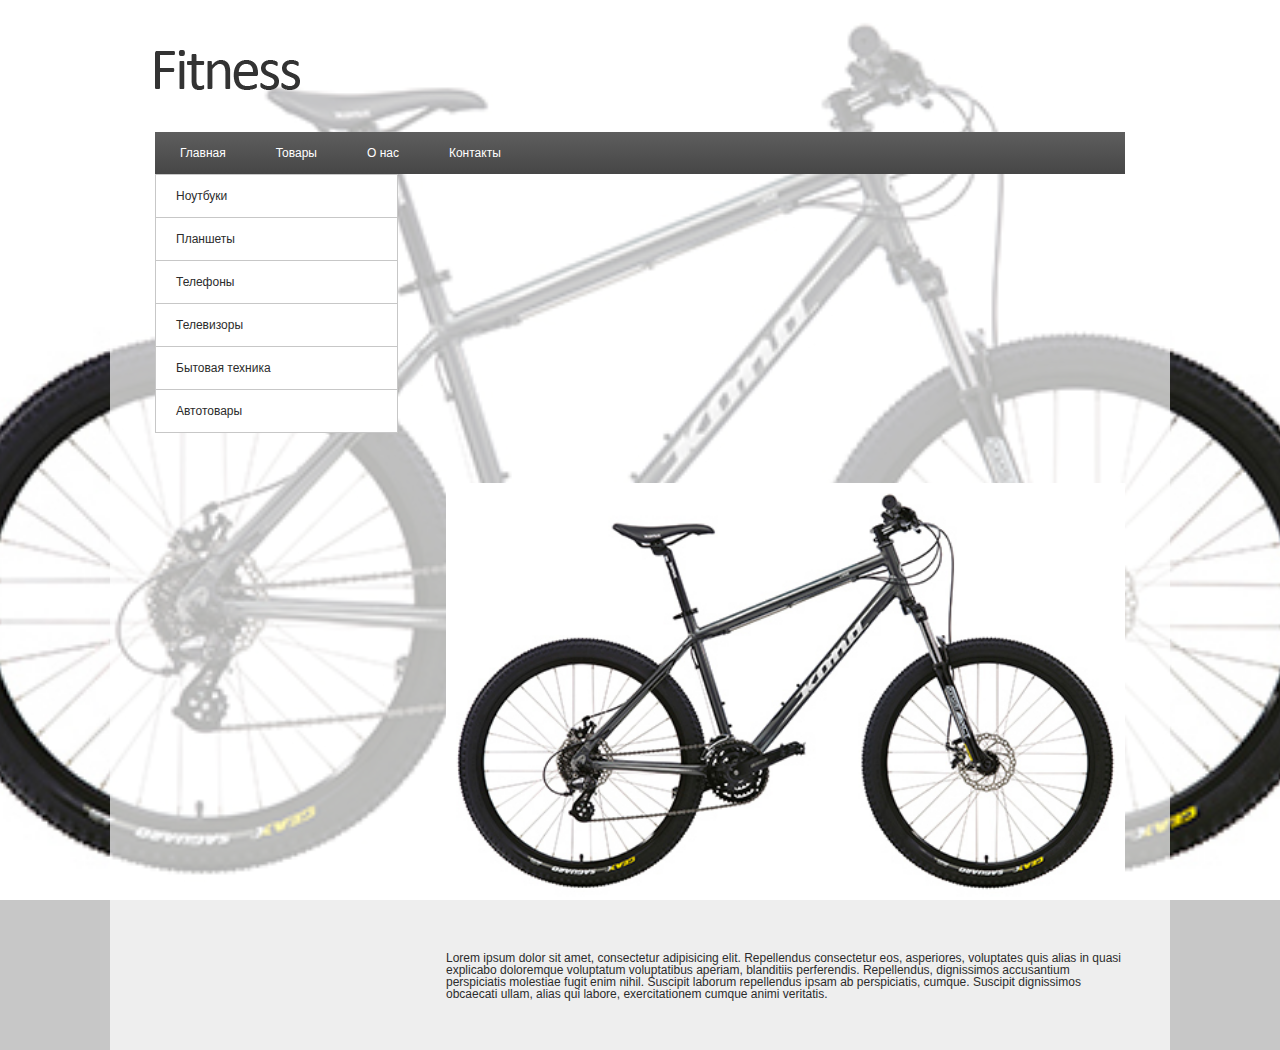
<file: проект1/index.html>
<!DOCTYPE html>
<html lang="en">
<head>
	<meta charset="UTF-8">
	<title>Document</title>
	<link rel="stylesheet" href="css/style.css">
</head>
<body>
	 <div class="wrapper">
	 	<header class="header-page">

	 		<div class="logo">
	 			<a href="#">
	 			 			<img src="img/Logo.png" alt="здесь должна быть картинка :)">
	 			 		</a>
	 			 	</div> <!-- logo -->
	 			 	<nav class="header-nav">
						<ul class="header-menu">
							<!--  -->
							<li><a href="#">Главная</a></li><!-- 
							--><li><a href="#">Товары</a></li><!--
							--><li><a href="#">О нас</a></li><!--
							--><li><a href="#">Контакты</a></li>
						</ul>
	 			 		
	 			 	</nav>
	 	</header>	
	 	<div class="container clearfix">
	 		<aside class="aside">
	 			<nav class="aside nav">
	 				<ul class="left-menu">
	 					<li><a href="#">Ноутбуки</a></li>
	 					<li><a href="#">Планшеты</a></li>
	 					<li><a href="#">Телефоны</a></li>
	 					<li><a href="#">Телевизоры</a></li>
	 					<li><a href="#">Бытовая техника</a></li>
	 					<li><a href="#">Автотовары</a></li>
	 				</ul>
	 			</nav>
	 			

	 		</aside>
	 		<main class="main">
	 			<div class="main-img ">

	 				<img src="img/image.jpg" alt="img">
	 				 </div>
	 				<p>
	 					Lorem ipsum dolor sit amet, consectetur adipisicing elit. Repellendus consectetur eos, asperiores, voluptates quis alias in quasi explicabo doloremque voluptatum voluptatibus aperiam, blanditiis perferendis. Repellendus, dignissimos accusantium perspiciatis molestiae fugit enim nihil. Suscipit laborum repellendus ipsam ab perspiciatis, cumque. Suscipit dignissimos obcaecati ullam, alias qui labore, exercitationem cumque animi veritatis.
	 				</p>
	 			
	 		</main>
	 	</div><!-- /.container 	
	 </div> <!-- /.wrapper -->
</body>
</html>
</file>
<file: проект1/css/style.css>
*{
	box-sizing: border-box;
	margin: 0;
	padding: 0;
}
body{
	background-color: #C7C7C7;
	background-image: url(../img/image.jpg);
	background-repeat: no-repeat;
	background-position: center top;
	background-size:  cover;
	background-attachment: fixed;
	color: #2C2C2C;
	font-size: 12px;
	font-family: Arial, "Helvetica Neue", Helvetica, sans-serif;
	line-height: 1;
}
ul{
	list-style: none;
}
a{
	color: #2C2C2C;
	text-decoration: none;
}
.wrapper{
	width: 100%;
	min-width: 320px;
	max-width: 1060px;
	background-color: rgba(255,255,255,0.7); /*rgba!прозрачность:0-прозрачный,1-не прозрачный;*/
	margin-left: auto;
	margin-right: auto;
	/*margin: 0 auto;*/
	padding: 50px 45px;
}
.header-nav{
	/*background-color: #515151;*/
	background-image: linear-gradient(#5e5e5e,#464646);

}
.header-menu a {
	color: #fff;
	padding: 15px 25px;
	display: block;
}
.header-menu li{
	display: inline-block;
}
.header-menu li :hover{
background-image: linear-gradient(#4a4a4a,#2f2f2f);
}
.logo{
	padding-bottom: 40px;
}
.aside{
width: 50%;

float: left;
}
.main{
/*width: 680px;*/
width: 70%;
float: right;
}
.main-img img {
	width: 100%;
	max-width: 100%;
	height: auto;

}
.left-menu {
	border: 1px solid #C7C7C7;
}
.left-menu li{
	border-bottom: 1px solid #C7C7C7;
	background-color: #fff;
	transition: 0.5s;
}
.left-menu li:hover{
background-color: #e8e6e6;
padding-left: 20px; /*hover-навидение мышкой*/
}

.left-menu a{
	display: block;
	padding: 15px 20px;
}
.left-menu li:last-child{
	border-bottom: none;
}
.main-img{
	padding-top: 50px;
	padding-bottom: 50px;
	text-align: center;
}
.clearfix:after{
	content: '';
	display: table;
	clear: both;
}
@media screen and (max-width: 600px) {
	.header-menu li{
		display: block;
		text-align: center;

	}
	.aside{
		display: none;
	}
	.main{
		width: 100%;
	}
	.header-nav{
		display: none;
	}
	.logo:hover+.header-nav{
		display: block;

	}
}
</file>
